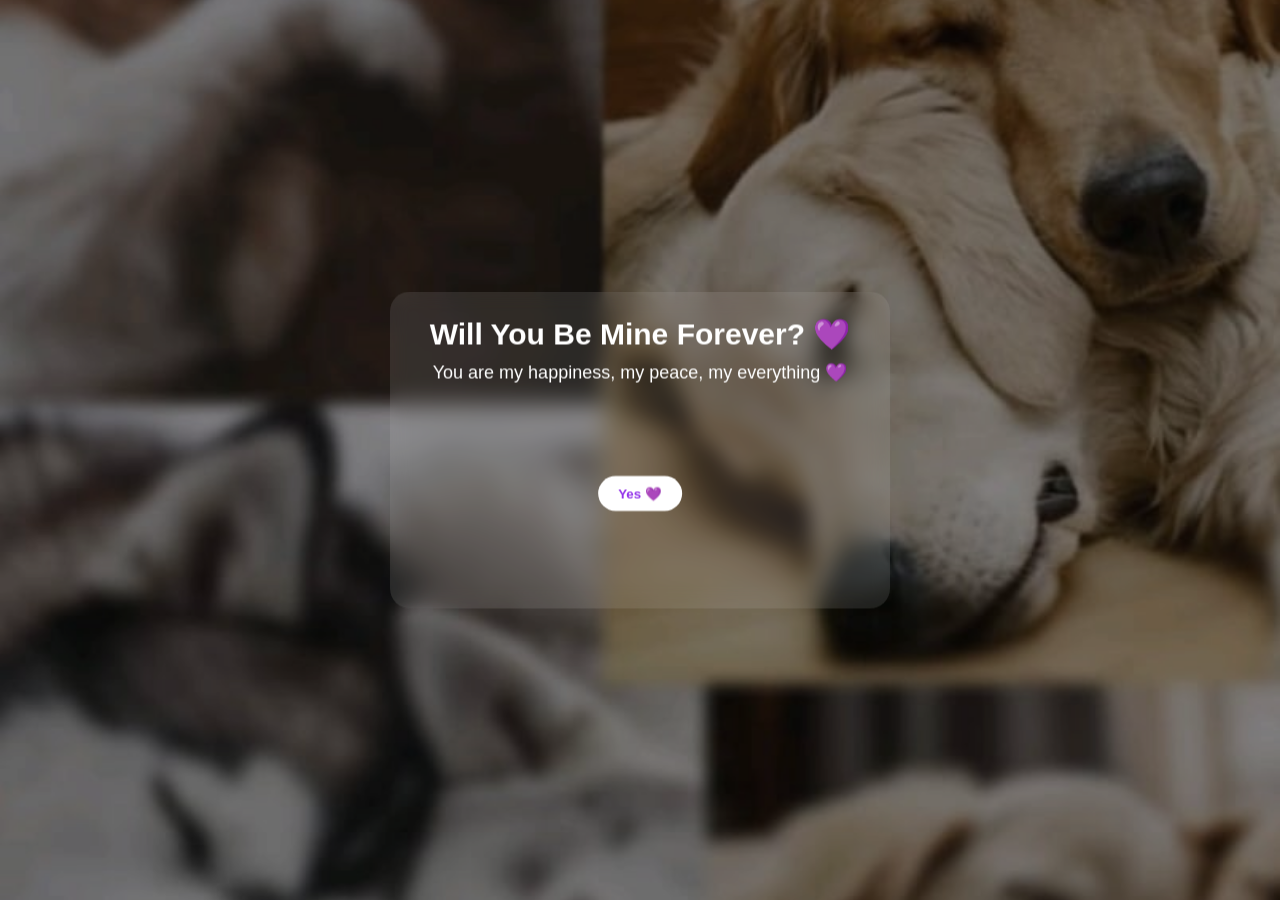
<file: index.html>
<!DOCTYPE html>
<html lang="en">
<head>
  <meta charset="UTF-8">
  <meta name="viewport" content="width=device-width, initial-scale=1.0">
  <title>For You 💜</title>
  <link rel="stylesheet" href="MN.css">
</head>

<body>

<img src="WhatsApp Image 2026-03-24 at 10.24.16 PM.jpeg" class="bg-img" alt="Memory">

<div class="card">
  <h1>Will You Be Mine Forever? 💜</h1>
  <p>You are my happiness, my peace, my everything 💜</p>

  <div class="btn-area">
    <button id="yesBtn" onclick="window.location.href='MN2.html'">
      Yes 💜
    </button>
  </div>
</div>

<script>
  const btn = document.getElementById("yesBtn");
  const area = document.querySelector(".btn-area");

  btn.addEventListener("mouseover", () => {
    const areaRect = area.getBoundingClientRect();
    const btnWidth = btn.offsetWidth;
    const btnHeight = btn.offsetHeight;

    const x = Math.random() * (areaRect.width - btnWidth);
    const y = Math.random() * (areaRect.height - btnHeight);

    btn.style.left = x + "px";
    btn.style.top = y + "px";
    btn.style.transform = "none";
  });
</script>

</body>
</html>
</file>
<file: MN.css>
/* Reset */
* {
  margin: 0;
  padding: 0;
  box-sizing: border-box;
  font-family: 'Segoe UI', sans-serif;
}

/* Background Image */
.bg-img {
  position: fixed;
  top: 0;
  left: 0;
  width: 100%;
  height: 100%;
  object-fit: cover;
  filter: brightness(0.6);
  z-index: -1;
}

/* Center Card */
.card {
  position: absolute;
  top: 50%;
  left: 50%;
  transform: translate(-50%, -50%);
  
  width: 90%;
  max-width: 500px;

  padding: 25px;
  border-radius: 20px;
  text-align: center;

  background: rgba(255, 255, 255, 0.1);
  backdrop-filter: blur(10px);
  color: white;

  animation: fadeIn 1.5s ease;
}

/* Responsive Text */
.card h1 {
  font-size: clamp(20px, 5vw, 30px);
  margin-bottom: 10px;
}

.card p {
  font-size: clamp(14px, 3.5vw, 18px);
  margin-bottom: 20px;
}

/* Button Area */
.btn-area {
  position: relative;
  width: 100%;
  height: 180px;
}

/* Button */
#yesBtn {
  position: absolute;
  left: 50%;
  top: 50%;
  transform: translate(-50%, -50%);
  
  padding: 10px 20px;
  border: none;
  border-radius: 25px;
  
  background: #ffffff;
  color: #9333ea;
  font-weight: bold;
  cursor: pointer;

  transition: 0.3s;
}

/* Hover Effect */
#yesBtn:hover {
  background: #9333ea;
  color: white;
  box-shadow: 0 0 15px #c084fc;
}

/* Animation */
@keyframes fadeIn {
  from { opacity: 0; }
  to { opacity: 1; }
}

/* 📱 Extra Small Devices */
@media (max-width: 400px) {
  .btn-area {
    height: 140px;
  }
}
</file>
